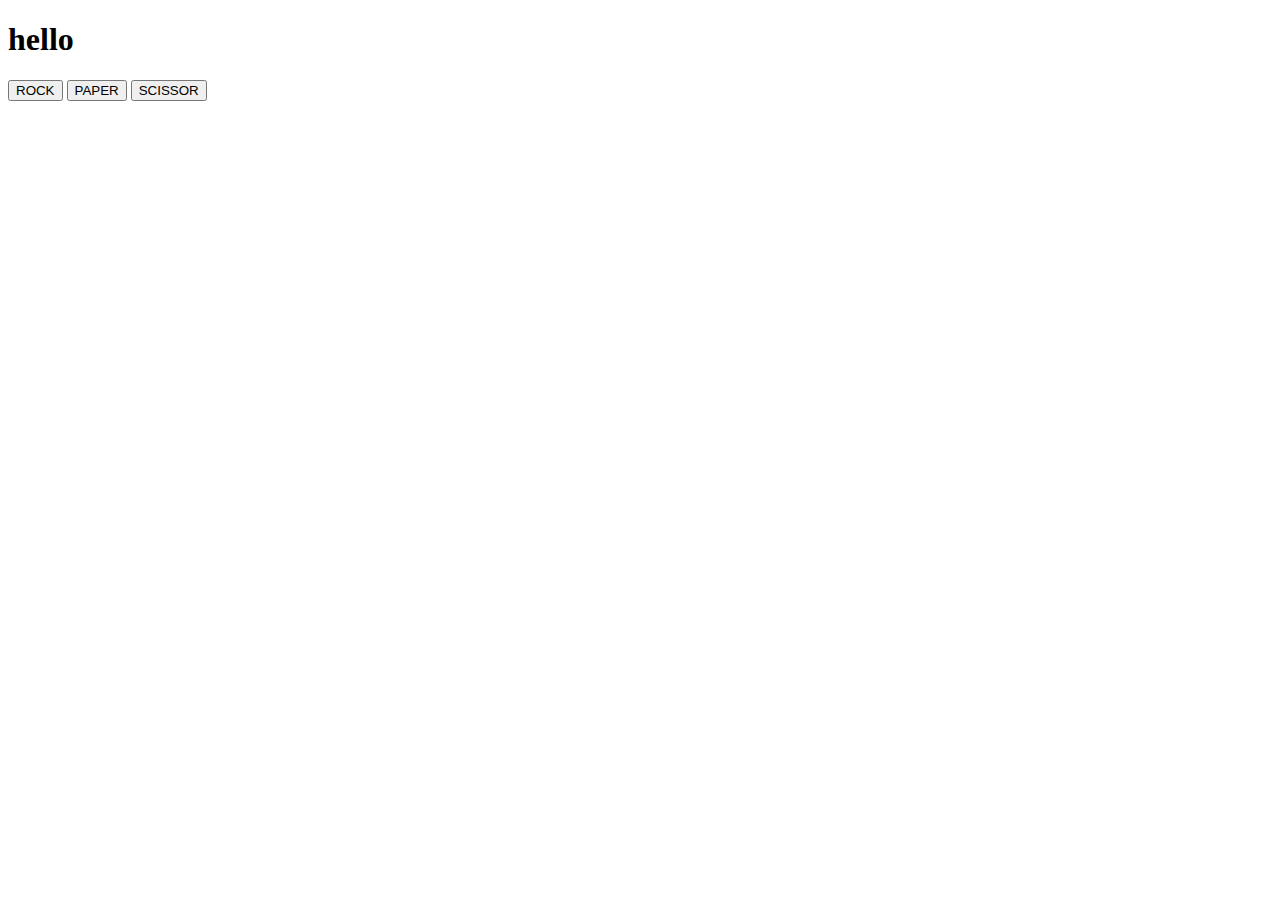
<file: index.html>
<!DOCTYPE html>
<html lang="en">

<head>
    <meta charset="UTF-8">
    <meta name="viewport" content="width=device-width, initial-scale=1.0">
    <title>RPS Game</title>
    <script src="./script.js" type="module"></script>
</head>

<body>
    <h1> hello</h1>
    <button type="button" id="rock">ROCK</button>
    <button type="button" id="paper">PAPER</button>
    <button type="button" id="scissor">SCISSOR</button>
</body>

</html>
</file>
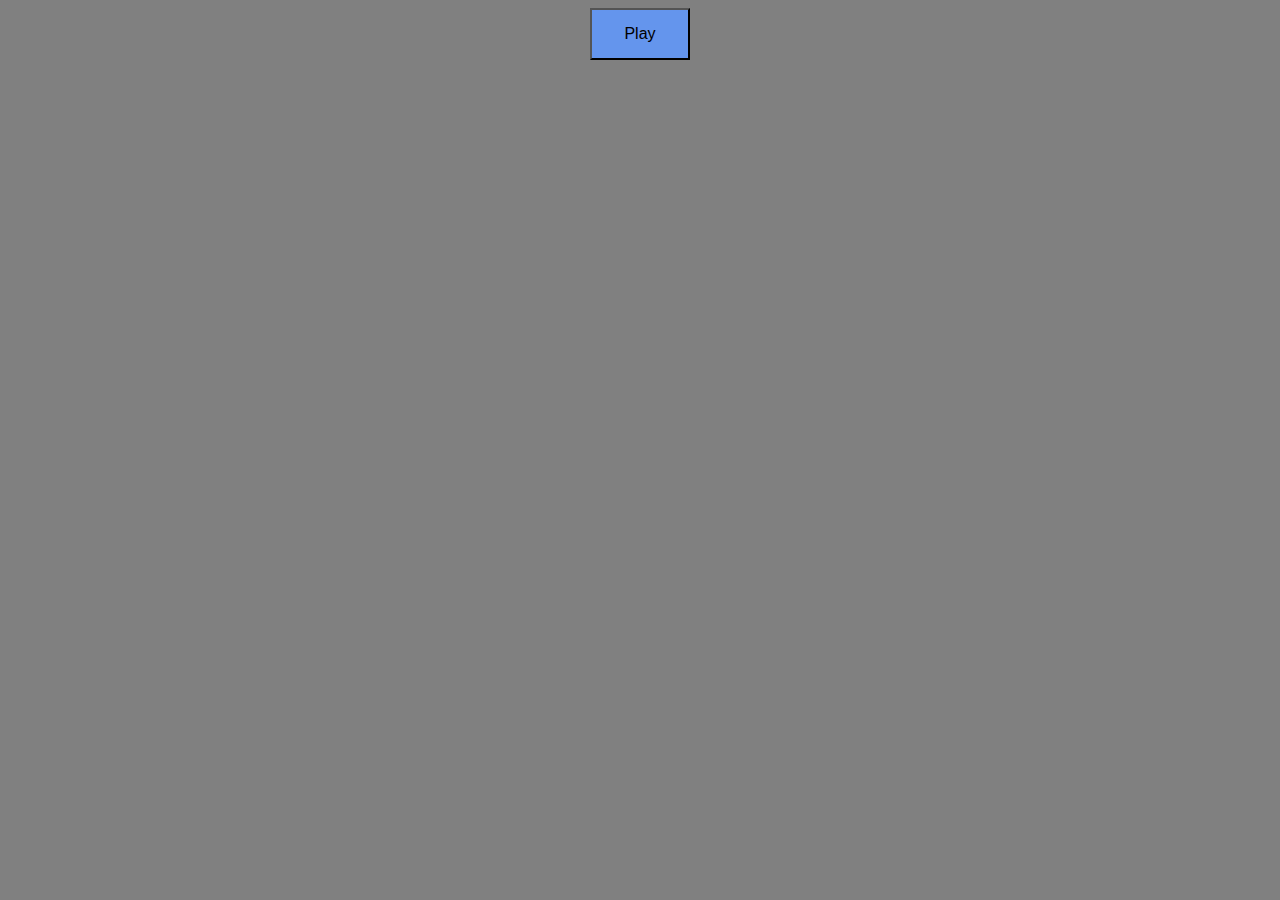
<file: home.html>
<!DOCTYPE html>
<html lang="en">

<head>
    <meta charset="UTF-8">
    <meta name="viewport" content="width=device-width, initial-scale=1.0">
    <title>RPS GAME</title>
    <link rel="stylesheet" href="./home.css">
    <script type="module" src="./home.js" defer></script>
</head>

<body>
    <div class="main">
        <button type="button">Play</button>
    </div>
</body>

</html>
</file>
<file: home.css>
body{
    background-color: gray;
    display: flex;
    flex-direction: column;
}
div{
    display: flex;
    justify-content: center;
    margin-bottom: 15px;
}
button{
    background-color: cornflowerblue;
    font-size: medium;
    padding: 15px;
    width: 100px;
}
.main{
    display: flex;
    justify-content: center;
    gap: 15px;
}
</file>
